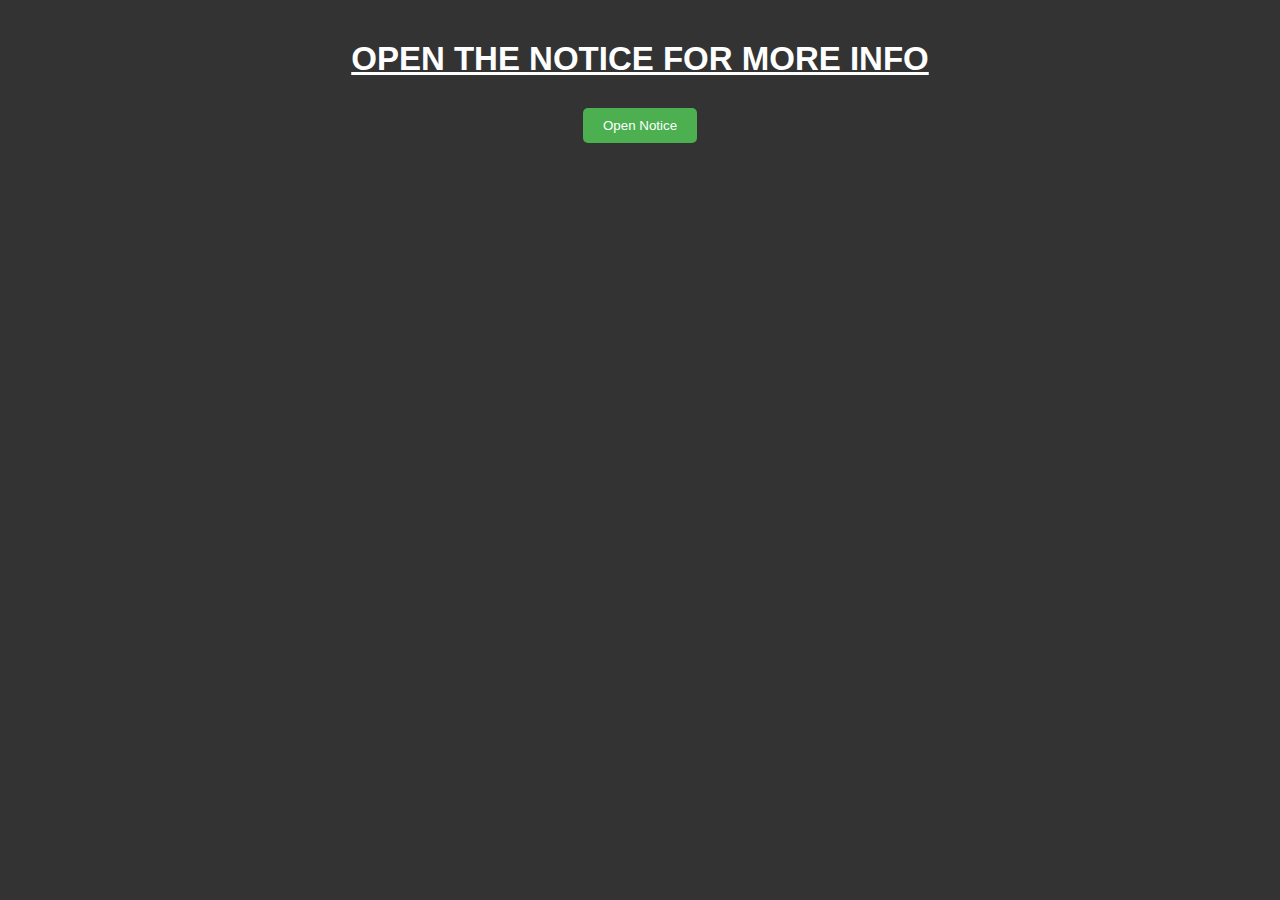
<file: coming soon/index.html>
<!DOCTYPE html>
<html lang="en">
<head>
  <meta charset="UTF-8">
  <meta name="viewport" content="width=device-width, initial-scale=1.0">
  <link rel="stylesheet" href="../style.css">
  <link rel="icon" href="../images/logo-png.png">
  <title>Coming Soon</title>
  <script src="../script.js"></script>
</head>
<body>

  <H1>OPEN THE NOTICE FOR MORE INFO</H1>

  <section class="section" id="dialog">
    <div class="dialog">
      <dialog>
        <h2>⚠️Important Notice⚠️</h2>
        <p>This page is currently undergoing maintenance. Please check back soon.</p>
        <button onclick="closeMe()">Close</button>
      </dialog>
      <button onclick="openMe()">Open Notice</button>
    </div>
  </section>
</div>


</body>
</html>
</file>
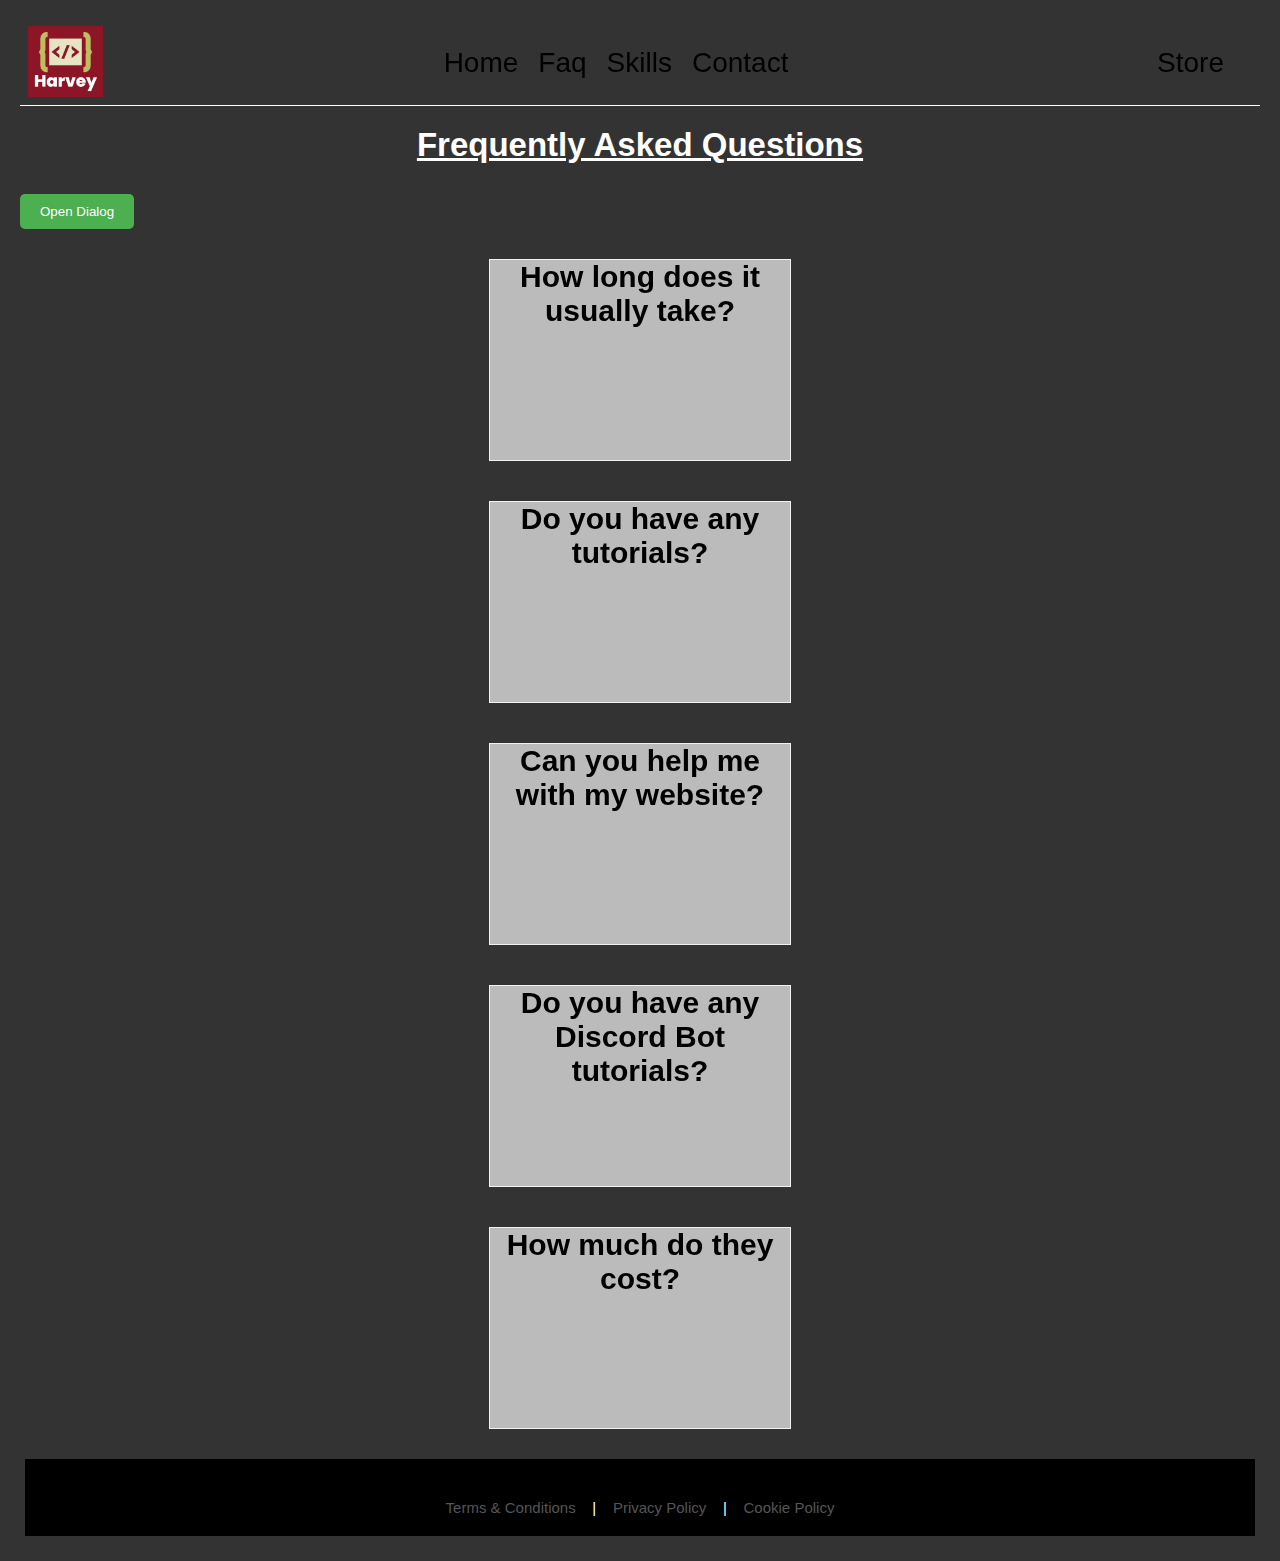
<file: faq/index.html>
<!DOCTYPE html>
<html lang="en">
<head>
  <meta charset="UTF-8">
  <meta name="viewport" content="width=device-width, initial-scale=1.0">
  <link rel="stylesheet" href="../style.css">
  <link rel="icon" href="../images/logo-png.png">
  <link href='https://unpkg.com/boxicons@2.1.4/css/boxicons.min.css' rel='stylesheet'>
  <link rel="icon" href="../images/logo-png.png">
  <title>FAQ</title>
  <script src="../script.js"></script>
</head>
<body>

  <nav class="navbar" id="navbar">
    <div class="logo" id="logo">
      <p><img src="../images/logo-png.png" alt="harvey"></p>
    </div>

    <!-- <div class="dropdown">
      <button onclick="myFunction()" class="dropbtn">Menu</button>
      <div id="myDropdown" class="dropdown-content">
        <a href="../home/">Home</a>
        <a href="../faq/">FAQ</a>
        <a href="../store/">Store</a>
      </div>
    </div> -->

    <ul class="menu">
      <li><a href="../home/">Home</a></li>
      <li><a href="../faq/">Faq</a></li>
      <li><a href="#skills">Skills</a></li>
      <li><a href="#contact">Contact</a></li>
  </ul>
    <div class="bx bx-menu" id="menu-icon"></div>

    <div class="store-icon">
      <a href="../store/">Store</a>
    </div>
  </nav>
  <section class="section" id="faq-title">
    <div class="faq-title">
      <h1>Frequently Asked Questions</h1>
      <dialog>
        <p>hover over them to see the other side. <em>If you're on Mobile hold it down.</em></p>
        <button onclick="closeDialog()">Close</button>
      </dialog>
      <button onclick="openDialog()">Open Dialog</button>
    </div>
  </section>

  <section class="section" id="faq">
    <div class="faq">
      <div class="flip-box">
        <div class="flip-box-inner">
          <div class="flip-box-front">
            <h2>How long does it usually take?</h2>
          </div>
          <div class="flip-box-back">
            <h2>Couple of weeks. Depending on what you would like.</h2>
          </div>
        </div>
      </div>
    </div>
  </section>

  <section class="section" id="faq">
    <div class="faq">
      <div class="flip-box">
        <div class="flip-box-inner">
          <div class="flip-box-front">
            <h2>Do you have any tutorials?</h2>
          </div>
          <div class="flip-box-back">
            <h2>Yes, I can provide you with some tutorials.</h2>
          </div>
        </div>
      </div>
    </div>
  </section>

  <section class="section" id="faq">
    <div class="faq">
      <div class="flip-box">
        <div class="flip-box-inner">
          <div class="flip-box-front">
            <h2>Can you help me with my website?</h2>
          </div>
          <div class="flip-box-back">
            <h2>I can help you with your website design and development.</h2>
          </div>
        </div>
      </div>
    </div>
  </section>

  <section class="section" id="faq">
    <div class="faq">
      <div class="flip-box">
        <div class="flip-box-inner">
          <div class="flip-box-front">
            <h2>Do you have any Discord Bot tutorials?</h2>
          </div>
          <div class="flip-box-back">
            <h2>Yes, I can provide you with some Discord Bot tutorials.</h2>
          </div>
        </div>
      </div>
    </div>
  </section>

  <section class="section" id="faq">
    <div class="faq">
      <div class="flip-box">
        <div class="flip-box-inner">
          <div class="flip-box-front">
            <h2>How much do they cost?</h2>
          </div>
          <div class="flip-box-back">
            <h2>Websites cost £10, Portfolios cost £10 and Discord Bots cost £7.50</h2>
          </div>
        </div>
      </div>
    </div>
  </section>

  <footer class="footer">
    <div class="terms">
      <a href="../coming soon/">Terms & Conditions</a> |
      <a href="../coming soon/">Privacy Policy</a> |
      <a href="../coming soon/">Cookie Policy</a>
    </div>
  
</body>
</html>
</file>
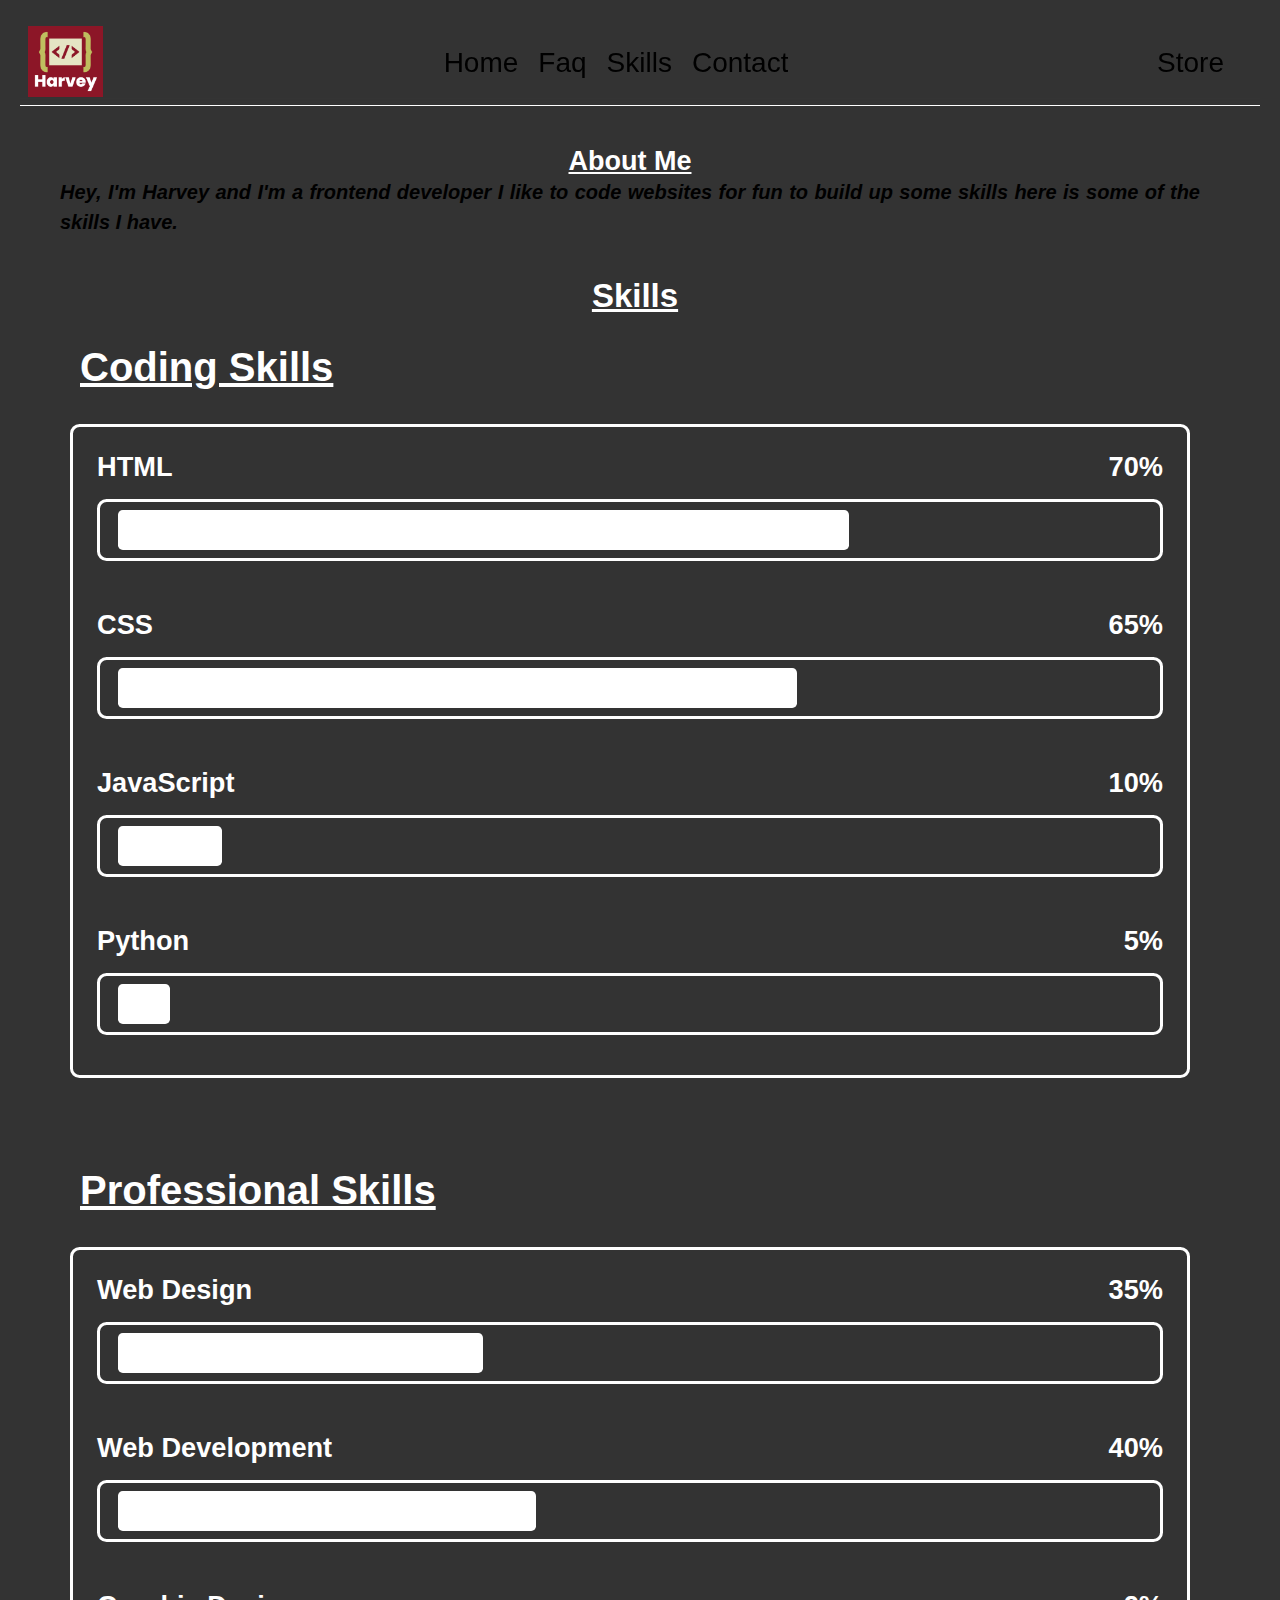
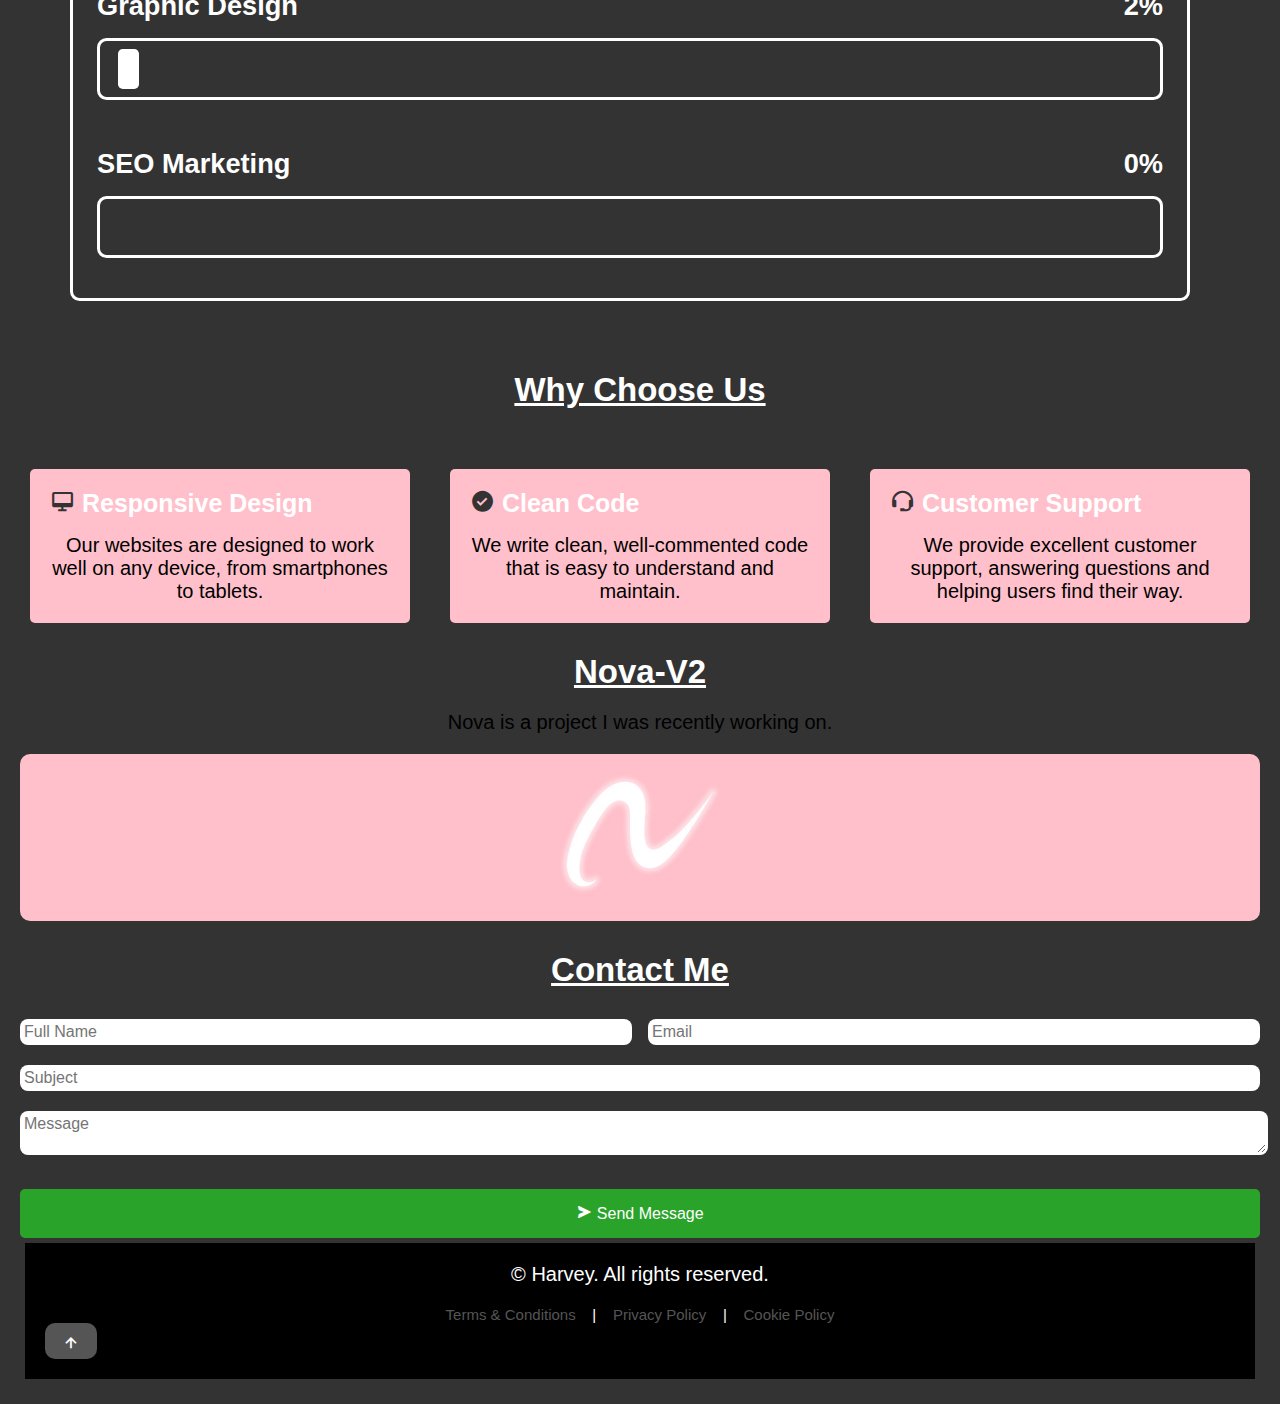
<file: home/index.html>
<!DOCTYPE html>
<html lang="en">
<head>
  <meta charset="UTF-8">
  <meta name="viewport" content="width=device-width, initial-scale=1.0">
  <link rel="stylesheet" href="../style.css">
  <link href='https://unpkg.com/boxicons@2.1.4/css/boxicons.min.css' rel='stylesheet'>
  <link rel="icon" href="../images/logo-png.png">
  <title>Harvey</title>
  <meta name="description" content="This is my business website where I sell Portfolios, Websites and Discord Bots. These will be professionally made." />
  <script src="../script.js"></script>
  <!-- <script id="Cookiebot" src="https://consent.cookiebot.com/uc.js" data-cbid="73a806f3-2964-495f-b363-70579f7af88b" data-blockingmode="auto" type="text/javascript"></script>
  <script id="CookieDeclaration" src="https://consent.cookiebot.com/73a806f3-2964-495f-b363-70579f7af88b/cd.js" type="text/javascript" async></script> -->
</head>
<body>
  
  <nav class="navbar" id="navbar">
    <div class="logo" id="logo">
      <p><img src="../images/logo-png.png" alt="harvey"></p>
    </div>

    <!-- <div class="dropdown">
      <button onclick="myFunction()" class="dropbtn">Menu</button>
      <div id="myDropdown" class="dropdown-content">
        <a href="../home/">Home</a>
        <a href="../faq/">FAQ</a>
        <a href="../store/">Store</a>
      </div>
    </div> -->

    <ul class="menu">
      <li><a href="../home/">Home</a></li>
      <li><a href="../faq/">Faq</a></li>
      <li><a href="#skills">Skills</a></li>
      <li><a href="#contact">Contact</a></li>
  </ul>
    <div class="bx bx-menu" id="menu-icon"></div>

    <div class="store-icon">
      <a href="../store/">Store</a>
    </div>
  </nav>

  <section class="section" id="about">
    <div class="about">
      <h2>About Me</h2>
      <p>Hey, I'm Harvey and I'm a frontend developer I like to code websites for fun to build up some skills here is some of the skills I have.</p>
      <section class="skills" id="skills">
        <h1 class="heading"><span>Skills</span></h1>
      
        <div class="skills-row">
          <div class="skills-column">
            <h1 class="title">Coding Skills</h1>
      
            <div class="skills-box">
              <div class="skills-content">
                <div class="progress">
                  <h3><a href="https://developer.mozilla.org/en-US/docs/Web/HTML" target="_blank"><abbr title="Hypertext Markup Language">HTML</abbr></a> <span>70%</span></h3>
                  <div class="bar"><span></span></div>
                </div>
      
                <div class="progress">
                  <h3><a href="https://developer.mozilla.org/en-US/docs/Web/CSS" target="_blank"><abbr title="Cascading Style Sheet">CSS</abbr></a> <span>65%</span></h3>
                  <div class="bar"><span></span></div>
                </div>
      
                <div class="progress">
                  <h3><a href="https://developer.mozilla.org/en-US/docs/Web/JavaScript" target="_blank"><abbr title="JavaScript">JavaScript</abbr></a> <span>10%</span></h3>
                  <div class="bar"><span></span></div>
                </div>
      
                <div class="progress">
                  <h3><a href="https://www.python.org/doc/" target="_blank"><abbr title="Python">Python</abbr></a> <span>5%</span></h3>
                  <div class="bar"><span></span></div>
                </div>
              </div>
            </div>
          </div>
      
          <div class="skills-column">
            <h1 class="title">Professional Skills</h1>
      
            <div class="skills-box">
              <div class="skills-content">
                <div class="progress">
                  <h3><abbr title="The pages you see.">Web Design</abbr> <span>35%</span></h3>
                  <div class="bar"><span></span></div>
                </div>
      
                <div class="progress">
                  <h3><abbr title="Front and Back development.">Web Development</abbr> <span>40%</span></h3>
                  <div class="bar"><span></span></div>
                </div>
      
                <div class="progress">
                  <h3><abbr title="Create the graphics you see for games.">Graphic Design</abbr> <span>2%</span></h3>
                  <div class="bar"><span></span></div>
                </div>
      
                <div class="progress">
                  <h3>SEO Marketing <span>0%</span></h3>
                  <div class="bar"><span></span></div>
                </div>
              </div>
            </div>
          </div>
      
        </div>
      </section>
    </div>
  </section>

  <section class="section" id="use">
    <div class="use">
        <h1>Why Choose Us</h1>
          <div class="cards">
            <div class="card">
                <h3><i class='bx bx-desktop'></i> <abbr title="Works on every device.">Responsive Design</abbr></h3>
                <p>Our websites are designed to work well on any device, from smartphones to tablets.</p>
            </div>
            <div class="card">
                <h3><i class='bx bxs-check-circle'></i> <abbr title="No un-necessary code.">Clean Code</abbr></h3>
                <p>We write clean, well-commented code that is easy to understand and maintain.</p>
            </div>
            <div class="card">
                <h3><i class='bx bx-support'></i> <abbr title="Contact me for help.">Customer Support</abbr></h3>
                <p>We provide excellent customer support, answering questions and helping users find their way.</p>
            </div>
          </div>
    </div>
</section>

  <section class="section" id="projects">
    <div class="projects">
      <h1>Nova-V2</h1>
      <p>Nova is a project I was recently working on.</p>
      <div class="project">
        <a href="https://nova-v2.pages.dev/">
          <img src="../images/logo-alpha.D-2NZv3x_Z1My4jB.webp" alt="Nova-V2">
        </a>
      </div>
     
    </div>
  </section>

  <section class="section" id="contact">
    <div class="contact-content" id="contact">
      <h1>Contact Me</h1>
      <div class="contact-form">

        <form action="https://formspree.io/f/xeqyyjyz" method="POST">
  
          <div class="input-group">
            <input name="Name" type="text" placeholder="Full Name" required>
            <input name="Email" id="email" type="Email" placeholder="Email" required>
          </div>
          
          <div class="input-group">
            <input name="Subject" type="text" placeholder="Subject" required>
          </div>
  
          <textarea name="Message" placeholder="Message" required></textarea>
  
          <button type="submit"><i class="bx bxs-send"></i> Send Message</button>
        </form>
    </div>
  </section>

  <footer class="footer">
    <p>&copy; Harvey. All rights reserved.</p>
    <div class="terms">
      <a href="../coming soon/">Terms & Conditions</a> |
      <a href="../coming soon/">Privacy Policy</a> |
      <a href="../coming soon/">Cookie Policy</a>
    </div>

    <div class="scroll-top">
      <a href=""><i class='bx bx-up-arrow-alt'></i></a>
    </div>

  </footer>

</body>
</html>
</file>
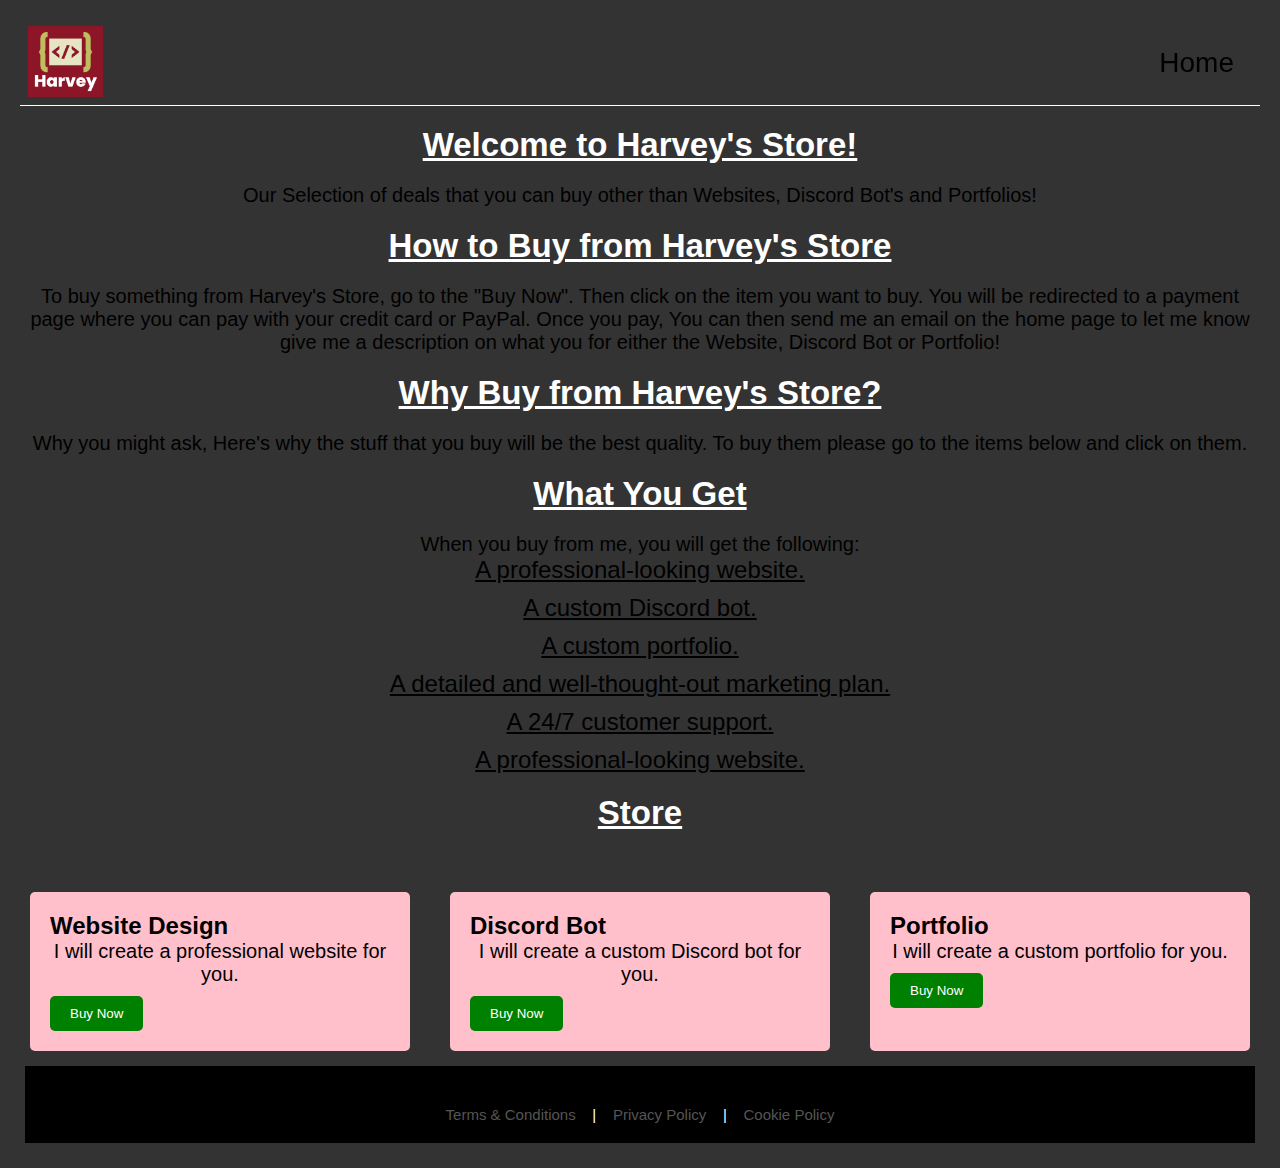
<file: store/index.html>
<!DOCTYPE html>
<html lang="en">
<head>
  <meta charset="UTF-8">
  <meta name="viewport" content="width=device-width, initial-scale=1.0">
  <link href='https://unpkg.com/boxicons@2.1.4/css/boxicons.min.css' rel='stylesheet'>
  <link rel="stylesheet" href="../style.css">
  <link rel="icon" href="../images/logo-png.png">
  <title>Store</title>
  <script src="../script.js"></script>
</head>
<body>

  <nav class="navbar" id="navbar">
    <div class="logo" id="logo">
      <p><img src="../images/logo-png.png" alt="harvey"></p>
    </div>
    <ul class="menu">
      <li><a href="../home/">Home</a></li>
    </ul>
    <div class="bx bx-menu" id="menu-icon"></div>
  </nav>

  <!-- <dialog><p>This is where you can get custom made websites, discord bots and portfolios to your liking.</p>
    <button onclick="closeMe()">Close Dialog.</button>
  </dialog>
  <button onclick="openMe()">Open Dialog.</button> -->
  
  <section class="section" id="store-home">
    <div class="store-home">
      <h1>Welcome to Harvey's Store!</h1>
      <p>Our Selection of deals that you can buy other than Websites, Discord Bot's and Portfolios!</p>
    </div>
  </section>

  <section class="section" id="how-to-buy">
    <div class="how-to-buy">
      <h1>How to Buy from Harvey's Store</h1>
      <p>To buy something from Harvey's Store, go to the "Buy Now". Then click on the item you want to buy. You will be redirected to a payment page where you can pay with your credit card or PayPal. Once you pay, You can then send me an email on the home page to let me know give me a description on what you for either the Website, Discord Bot or Portfolio!</p>

  <section class="section" id="why-buy">
    <div class="why-buy">
      <h1>Why Buy from Harvey's Store?</h1>
      <p>Why you might ask, Here's why the stuff that you buy will be the best quality. To buy them please go to the items below and click on them.</p>
    </div>
  </section>

  <section class="section" id="what">
    <div class="what">
      <h1>What You Get</h1>
      <p>When you buy from me, you will get the following:</p>
      <ul>
        <li>A professional-looking website.</li>
        <li>A custom Discord bot.</li>
        <li>A custom portfolio.</li>
        <li>A detailed and well-thought-out marketing plan.</li>
        <li>A 24/7 customer support.</li>
        <li>A professional-looking website.</li>
      </ul>
    </div>
  </section>

  <section class="section" id="store">
    <div class="store">
      <h1>Store</h1>
      <div class="cards">
        <div class="card">
          <h2>Website Design</h2>
          <p>I will create a professional website for you.</p>
          <button class="btn"><a href="https://buy.stripe.com/7sI2ameh0ekL62seUU" target="_blank">Buy Now</a></button>
        </div>
        <div class="card">
          <h2>Discord Bot</h2>
          <p>I will create a custom Discord bot for you.</p>
          <button class="btn"><a href="https://buy.stripe.com/3cs8yK2yi7WneyYbIK" target="_blank">Buy Now</a></button>
        </div>
        <div class="card">
          <h2>Portfolio</h2>
          <p>I will create a custom portfolio for you.</p>
          <button class="btn"><a href="https://buy.stripe.com/28obKW7SC90r62sfYZ" target="_blank">Buy Now</a></button>
        </div>
      </div>
    </div>
  </section>

  <footer class="footer">
    <div class="terms">
      <a href="../coming soon/">Terms & Conditions</a> |
      <a href="../coming soon/">Privacy Policy</a> |
      <a href="../coming soon/">Cookie Policy</a>
    </div>
    
</body>
</html>
</file>
<file: style.css>
* {
  margin: 0;
  padding: 0;
}

:root {
  --bg-color: #333;
  --main-color: white;
  --nav-color: black;
  --text-color: white;
}

/* .darkmode {
  --bg-color: #333;
  --main-color: #fff;
  --text-color: white;
} */

body {
  margin: 10px;
  font-family: Arial, sans-serif;
  padding: 10px;
  background-color: var(--bg-color);
  user-select: none;
}

html {
  scroll-behavior: smooth;
}

.navbar {
  font-size: 2rem;
  top: 0;
  background-color: transparent;
  --webkit-backdrop-filter: blur(3px);
  backdrop-filter: blur(3px);
  color: var(--main-color);
  padding: 6px;
  display: flex;
  justify-content: space-between;
  align-items: center;
  border-bottom: 1px solid var(--main-color);
  z-index: 9999;
  
  ul {
    display: flex;
    margin: 0;
    list-style-type: none;
    padding: 0;
    flex-direction: row;
  }

  a {
    color: var(--nav-color);
    text-decoration: none;
    margin-right: 20px;
    transition: color 0.3s ease;
    filter: brightness(0.8);
    font-size: 1.75rem;
  }
}

.logo img {
  width: 75px;
  transition: .5s ease;
  cursor: pointer;
  margin-right: -18px;
  margin-left: 2px;
  margin-bottom: -3px;

  &:hover {
    transform: scale(1.1);
    filter: brightness(1.1);
    filter: drop-shadow(0px 0px 5px rgba(0, 0, 0, 0.5));
    filter: blur(2px);

    &:before {
      content: "";
      position: absolute;
      top: 0;
      left: 0;
      width: 100%;
      height: 2px;
      transform: scaleX(0);
      transition: transform 0.5s ease;
    }
    &:after {
      content: "";
      position: absolute;
      top: 100%;
      left: 0;
      width: 100%;
      height: 2px;
      transform: scaleX(0);
      transition: transform 0.5s ease;
    }
    &:before, &:after {
      transform: scaleX(1.3);
    }
    &:hover::before, &:hover::after {
      transform: scaleX(1.4);
    }
  }
}

li a {
  font-size: 1rem;
  display: flex;
  align-items: center;
  color: var(--main-color);
  text-decoration: none;
  transition: 0.5s ease;
  cursor: pointer;
  position: relative;
  overflow: hidden;
  &:hover {
    color: var(--bg-color);
    background-color: var(--main-color);
    --webkit-backdrop-filter: blur(10px);
    backdrop-filter: blur(10px);
  }

  &:before {
    content: "";
    position: absolute;
    top: 0;
    left: 0;
    width: 100%;
    height: 2px;
    background-color: var(--main-color);
    transform: scaleX(0);
    transition: transform 0.5s ease;
  }

  &:after {
    content: "";
    position: absolute;
    top: 100%;
    left: 0;
    width: 100%;
    height: 2px;
    background-color: var(--main-color);
    transform: scaleX(0);
    transition: transform 0.5s ease;
  }

  &:hover:after {
    transform: scaleX(1);
  }

  &:focus {
    outline: none;
  }
}

.logo {
  margin-right: 20px;
  font-size: 19px;
  font-weight: bold;

  a {
    color: inherit;
    text-decoration: none;
  }

  &:hover {
    color: var(--bg-color);
    background-color: var(--main-color);
    --webkit-backdrop-filter: blur(10px);
    backdrop-filter: blur(10px);
  }
}

.about {
  padding: 40px;
  margin-right: 20px;
  font-size: 18px;
  font-weight: bold;

  p {
    margin-bottom: 10px;
    line-height: 1.5;
    text-align: justify;
    display: flex;
    justify-content: center;
    font-style: italic;
    align-items: center;
  }

  h2 {
    color: var(--main-color);
    text-align: center;
    text-decoration: underline;
  }

  a {
    width: 10rem;
    color: white;
    text-decoration: none;
    transition: 0.5s ease;
    cursor: pointer;
    display: flex;
    align-items: center;
    justify-content: center;
  }

  a:hover {
    color: var(--bg-color);
    background-color: var(--main-color);
    --webkit-backdrop-filter: blur(10px);
    backdrop-filter: blur(10px);
  }
}

.skills {
  min-height: auto;
  padding-bottom: 7rem;
  z-index: 1;
  transition: 0.5s ease;
  padding: 10px;
}

h1 {
  text-decoration: underline;
  font-size: 40px;
  font-weight: bold;
  text-align: center;
  margin-bottom: 10px;
  color: var(--main-color);
  z-index: 1;
  transition: 0.5s ease;
  display: flex;
  align-items: center;
  justify-content: center;
}

h3 {
  font-size: 25px;
  font-weight: bold;
  margin-bottom: 10px;
  z-index: 1;
  transition: 0.5s ease;
  color: var(--main-color);
}

span {
  color: var(--main-color);
  font-weight: bold;
  margin-left: 10px;
  transition: .5s ease;
  gap: 1ch;
}

.skills .skills-row {
  display: flex;
  flex-wrap: wrap;
  gap: 5rem;
  transition: 0.5s ease;
}

.skills-row .skills-column {
  flex: 1 1 40rem;
  transition: 0.5s ease;
}

.skills-column .title {
  position: relative;
  display: inline-block;
  font-size: 2.5rem;
  margin: 0 0 1.5rem;
  text-decoration: underline;
  transition: 0.5s ease;
}

.skills-column .skills-box {
  position: relative;
  width: 100%;
  transition: .5s ease;
}

.skills-box .skills-content {
  position: relative;
  border: .2rem solid var(--main-color);
  border-radius: .6rem;
  padding: .5rem 1.5rem;
  z-index: 1;
  overflow: hidden;
  transition: 0.5s ease;
}

.skills-box .skills-content:hover::before {
  width: 100%;
  transition: .5s ease;
}

.skills-content .progress {
  padding: 1rem 0;
  transition: .5s ease;
}

.skills-content .progress:hover {
  box-shadow: 0 0 20px var(--main-color);
  transition: 0.5s ease;
  object-fit: cover;
  object-position: center;
}

.skills-content .progress h3 {
  font-size: 1.7rem;
  display: flex;
  justify-content: space-between;
  transition: 0.5s ease;
}

.skills-content .progress a {
  text-decoration: none;
  color: var(--main-color);
  font-size: 1.7rem;
  display: flex;
  justify-content: space-between;
  transition: 0.5s ease;
}

.skills-content .progress a:hover {
  color: var(--bg-color);
  transition: 0.5s ease;
  text-decoration: underline;
  cursor: pointer;
  font-size: 1.7rem;
  display: flex;
  justify-content: space-between;
}

.skills-content .progress h3 span {
  color: var(--main-color);
  transition: 0.5s ease;
}

.skills-content .progress .bar {
  height: 2.5rem;
  border-radius: .6rem;
  border: .2rem solid var(--main-color);
  padding: .5rem;
  margin: 1rem 0;
  transition: 0.5s ease;
}

.skills-content .progress .bar span {
  display: block;
  height: 100%;
  border-radius: .3rem;
  background: var(--main-color);
  transition: 0.5s ease;
}

.skills-column:nth-child(1) .skills-content .progress:nth-child(1) .bar span {
  width: 70%;
}

.skills-column:nth-child(1) .skills-content .progress:nth-child(2) .bar span {
  width: 65%;
}

.skills-column:nth-child(1) .skills-content .progress:nth-child(3) .bar span {
  width: 10%;
}

.skills-column:nth-child(1) .skills-content .progress:nth-child(4) .bar span {
  width: 5%;
}

.skills-column:nth-child(2) .skills-content .progress:nth-child(1) .bar span {
  width: 35%;
}

.skills-column:nth-child(2) .skills-content .progress:nth-child(2) .bar span {
  width: 40%;
}

.skills-column:nth-child(2) .skills-content .progress:nth-child(3) .bar span {
  width: 2%;
}

.skills-column:nth-child(2) .skills-content .progress:nth-child(4) .bar span {
  width: 0%;
}

.more {
  padding: 20px;
  margin-right: 20px;
  font-size: 18px;
  font-weight: bold;

  a {
    color: white;
    text-decoration: none;
    transition: 0.5s ease;
  }

  a:hover {
    color: var(--bg-color);
    background-color: var(--main-color);
    --webkit-backdrop-filter: blur(10px);
    backdrop-filter: blur(10px);
  }
}

.services {
  display: grid;
  grid-template-columns: repeat(auto-fit, minmax(200px, 1fr));
  gap: 20px;
  margin-top: 40px;

  a {
    color: white;
    text-decoration: none;
    transition: 0.5s ease;
  }
}

.cards {
  display: grid;
  grid-template-columns: repeat(auto-fit, minmax(200px, 1fr));
  gap: 20px;
  margin-top: 40px;

  h1 {
    color: black;
    font-weight: 700;
  }
}

.card {
  background-color: pink;
  padding: 20px;
  border-radius: 5px;
  transition: .5s ease-in-out;
  margin: 10px;

  i {
    font-size: 25px;
    color: #333;
    margin-bottom: 10px;
  }
}

.use {
  content: "";
}

.use:hover {
  animation: animate 5s linear infinite;
}

@keyframes animate {
  100% {
    filter: hue-rotate(360deg);
  }
}


.card:hover {
  transition: .5s ease-in-out;
  user-select: none;
}


.crd {
  background-color: pink;
  padding: 20px;
  border-radius: 5px;
  transition: .5s ease-in-out;
  margin: 10px;

  h1 {
    color: black;
    font-weight: 700;
  }

  &:hover {
    transition: .5s ease-in-out;
    user-select: none;
  }
  .btn {
    background-color: #4CAF50;
    color: white;
    padding: 10px 22px;
    text-align: center;
    text-decoration: none;
    display: inline-block;
    font-size: 16px;
    margin: 4px 2px;
    cursor: pointer;
    transition: 0.3s ease;
    &:hover {
      background-color: #45a049;
      transition: 0.5s ease;
      box-shadow: 0 0 10px var(--bg-color);
    }
  }

  a {
    color: white;
    text-decoration: none;
    transition: 0.5s ease;
  }
}

.contact-form {
  width: 100%;
}

.contact-form form {
  margin-top: 20px;
}

.input-group {
  width: 100%;
  display: flex;
  gap: 1em;
}

.contact-form [name] {
  width: 100%;
  flex: 0 1 100%;
  padding: 2px;
  margin-bottom: 20px;
  border: 2px solid transparent;
  border-radius: .5em;
  font-size: 16px;
  color: #666;
  outline: none;
  transition: .4s ease;
  font-family: sans-serif;
}

.contact-form [name]:focus:valid {
  border: 2px solid hsl(100, 80%, 60%);
}
.contact-form [name]:focus:invalid {
  border: 2px solid hsl(0, 80%, 60%);
}


.contact-form button {
  background-color: hsl(120, 60%, 40%);
  color: white;
  padding: 15px;
  border: none;
  width: 100%;
  font-size: 16px;
  cursor: pointer;
  transition: all .4s ease-in-out;
}

.contact-form button:hover {
  background-color: hsl(100, 80%, 43%);
}

.footer {
  text-align: center;
  background-color: var(--nav-color);
  padding: 20px;
  margin: 5px;
  bottom: 0;
  left: -5px;
  right: -1px;
  color: white;
  font-size: 15px;
}

.terms {
  margin-top: 20px;
  text-align: center;
  display: flex;
  justify-content: center;
  align-items: center;
  gap: 2ch;

  a {
    color: #555;
    text-decoration: none;
    transition: 0.5s ease;
  }

  a:hover {
    background-color: white;
    --webkit-backdrop-filter: blur(10px);
    backdrop-filter: blur(10px);
  }
}

.user-icon {
  cursor: pointer;
  transition: 0.5s ease;

  &:hover {
    transform: scale(1.2);
    transition: 0.5s ease;
  }

  i {
    font-size: 20px;
    color: white;
  }

  &:hover i {
    color: blue;
  }
}

#menu-icon {
  position: relative;
  font-size: 3.6rem;
  color: var(--nav-color);
  cursor: pointer;
  display: none;
}

#menu-icon:hover .user-icon {
  display: block;
  transition: 0.5s ease;
  transform: scale(1.2);

  i {
    color: var(--nav-color);
  }

  &:hover i {
    color: white;
  }
}

.topRow
{
    display: flex;
    justify-content: flex-end;
    align-items: center;
    transition: .5s ease;

    &:hover {
      transform: scale(1);
      transition: 0.5s ease;
    }
}
.topRow button
{
    background: transparent;
    border: none;
}

.container-login, .container-signup, .forgetPW
{
    display: none;
    
}

.closeButton, .closeButtonSignup, .closeButtonForgetPW
{
   position: relative;
    left: 95%;
}

.container-login, .forgetPW
{
position: fixed;
left: 30%;
top: 20%;
padding: 10px;
width: 500px;
background-color: white;
border: 2px solid green;
border-radius: 10px;
}

.container-signup
{
position: fixed;
left: 30%;
top: 10%;
padding: 10px;

background-color: white;
border: 2px solid green;
border-radius: 10px;
 max-height: 80vh; 
 overflow-y: auto;
 overflow-y: auto;
 overflow-x: hidden;
 width: 500px;
    
}

.container-login form, .container-signup form, .forgetPW form
{
    display: grid;
   gap: 5px;
   padding: 10px;
}

.container-login label, .container-signup label, .forgetPW label
{
    color: green;
    font-size: 17px;
}

.container-login input, .container-signup input, .forgetPW input
{
    height: 30px;
    background-color: transparent;
    opacity: 0.9;
    border: 1px solid green;
    border-radius: 5px;
    margin-bottom: 20px;
}


.loginbuttons
{
    display: flex;
    margin: auto;
    gap: 20px;
}

.button-login, .button-login-signup, #button-signup, .forgetPWBtn
{
    background-color: green;
    width: 100px;
    height: 40px;
    border: 2px solid green;
    border-radius: 5px;
    color: white;
    
}
#button-signup, .forgetPWBtn
{
    margin: auto;
    margin-top: 20px;
}

@media (max-width: 768px) {
    .container-login, .container-signup, .forgetPW {
        left: 10%; 
        width: 80%; 
        max-width: none; 
    }
}

input[type="text"]:hover {
  box-shadow: 0 0 10px green;
  transition: 0.5s ease;
  cursor: text;
  color: black;
}

button[type="submit"]:hover {
  box-shadow: 0 0 10px green;
  transition: 0.5s ease;
  cursor: pointer;
}

::-webkit-scrollbar {
  width: 12px;
  background-color: #666;
  border-radius: 0 0 10px 10px;
  height: 12px;
  overflow-y: auto;
  margin-bottom: 10px;
  margin-top: 10px;
  margin-left: 10px;
}

::-webkit-scrollbar-thumb {
  background-color: white;
  border-radius: 5px;
  transition:  .5s ease;
  background-image: url(./images/logo-png.png);
  background-size: cover;
}

::-webkit-scrollbar-track {
  background-color: #666;
  border-radius: 0 0 10px 10px;
  height: 12px;
  transition: .5s ease;
  margin-bottom: 10px;
}


.download {
  display: flex;
  justify-content: center;
  align-items: center;
  flex-direction: column;

  img {
    width: 165px;
  }

  img:hover {
    transform: scale(1.1);
    transition: .5s ease-in-out;
    cursor: pointer;
  }
}

.bgimg {
  background-image: url(image.jpg) no-repeat;
  height: 100%;
  background-position: center;
  background-size: cover;
  color: white;
  font-family: "Courier New", Courier, monospace;
  font-size: 25px;
}

.topleft {
  position: absolute;
  top: 0;
  left: 16px;

  img {
    width: 100px;
    height: 100px;
    border-radius: 50%;
    transition: .5s ease;
  }
}

.bottomleft {
  position: absolute;
  bottom: 0;
  left: 16px;
}

.middle {
  position: absolute;
  top: 50%;
  left: 50%;
  transform: translate(-50%, -50%);
  text-align: center;
}

hr {
  margin: auto;
  width: 40%;
}

.store-icon {
  margin: 10px;
  display: flex;
  justify-content: space-around;
  align-items: center;
  flex-wrap: wrap;
  font-size: 20px;
  transition: .5s ease;

  &:hover {
    transform: scale(1.3);
    transition: .5s ease;
    cursor: pointer;
    color: blue;
  }
}

.btn {
  background-color: green;
  color: white;
  padding: 10px 20px;
  border: none;
  border-radius: 5px;
  cursor: pointer;
  transition: .5s ease;

  a {
    color: white;
    text-decoration: none;
  }

  &:hover {
    box-shadow: 0 0 10px var(--bg-color);
    transition: .5s ease;
  }
}

h1 {
  font-size: 33px;
  margin: 10px;
  padding: 10px;
  text-align: center;
  color: white;
  border-radius: 5px;
  position: relative;
}


.faq {
  display: flex;
  flex-direction: column;
  margin: 20px;
  padding: 10px;
  border-radius: 10px;
  justify-content: center;
  align-items: center;
  font-size: 20px;
}


.flip-box {
  gap: 20px;
  background-color: transparent;
  width: 300px;
  height: 200px;
  border: 1px solid #f1f1f1;
  perspective: 1000px;
}

.flip-box-inner {
  position: relative;
  width: 100%;
  height: 100%;
  text-align: center;
  transition: transform 0.8s;
  transform-style: preserve-3d;
}

.flip-box:hover .flip-box-inner {
  transform: rotateY(180deg);
}

.flip-box-front, .flip-box-back {
  position: absolute;
  width: 100%;
  height: 100%;
  -webkit-backface-visibility: hidden;
  backface-visibility: hidden;
}

.flip-box-front {
  background-color: #bbb;
  color: black;
}

.flip-box-back {
  background-color: dodgerblue;
  color: white;
  transform: rotateY(180deg);
}

.faq-paragraph {
  margin: 10px;
  padding: 10px;
  font-size: 18px;
  transition: .5s ease;
  align-items: center;
  display: flex;
  justify-content: center;
}

/* .countdown{
  width: 80vw;
  display: flex;
  justify-content: space-around;
  gap: 10px;
  position: absolute;
  transform: translate(-50%,-50%);
  top: 50%;
  left: 50%;
}
.box{
  width: 28vmin;
  height: 28vmin;
  display: flex;
  flex-direction: column;
  align-items: center;
  justify-content: space-evenly;
  position: relative;
  box-shadow: 15px 15px 30px rgba(0,0,0,0.5);
  font-size: 16px;
}
.box:after{
  content: "";
  position: absolute;
  background-color: rgba(255,255,255,0.12);
  height: 100%;
  width: 50%;
  left: 0;
}
span.num{
  background-color: #202020;
  height: 100%;
  width: 100%;
  display: grid;
  place-items: center;
  font-weight: 600;
  font-size: 5em;
}
span.text{
  font-size: 1.2em;
  background-color: #2887e3;
  display: block;
  width: 100%;
  text-align: center;
  padding: 0.5em 0;
  font-weight: 400;
} */

@media screen and (max-width: 1024px){
  .navbar {
    background-color: white;
    color: #999;
    font-size: 12px;
    border-radius: 10px;
    font-weight: 700;
  }

  .navbar a {
    font-size: 12px;
  }
}

@media screen and (max-width: 768px){
  .navbar {
    background-color: white;
    color: #999;
    font-size: 12px;
    border-radius: 10px;
    font-weight: 700;
  }

  .navbar a {
    font-size: 12px;
  }
}

@media screen and (max-width: 480px){
  .navbar {
    background-color: white;
    color: #999;
    font-size: 12px;
    border-radius: 10px;
    font-weight: 700;
  }

  .navbar a {
    font-size: 12px;
  }
}

/* .active {
  background-color: #2887e3;
  color: white;
} */

dialog {
  position: fixed;
  top: 50%;
  left: 50%;
  transform: translate(-50%, -50%);
  width: 300px;
  height: 200px;
  background-color: #f9f9f9;
  padding: 20px;
  border-radius: 10px;
  box-shadow: 0 0 10px rgba(0, 0, 0, 0.2);
  user-select: none;

  p {
    margin-bottom: 10px;
    text-align: center;
    font-size: 30px;
    user-select: none;
  }

  em {
    font-size: 25px;
    color: red;
    margin-top: 10px;
    user-select: none;
  }
}

button {
  margin-top: 10px;
  padding: 10px 20px;
  background-color: #4CAF50;
  color: white;
  border: none;
  border-radius: 5px;
  cursor: pointer;
  transition: .5s ease;
  &:hover {
    background-color: #45a049;
    transition: .5s ease;
    box-shadow: 0 0 15px rgba(228, 33, 33, 0.5);
    color: white;
  }
}

abbr {
  border-bottom: 1px;
  text-decoration: none;
}

p {
  text-align: center;
  font-size: 20px;
}

.dialog {
  display: flex;
  justify-content: center;
  align-items: center;

  h2 {
    font-size: 25px;
    text-align: center;
    text-decoration: underline;
    color: red;
    margin-bottom: 20px;
  }

  p {
    font-size: 20px;
    margin-bottom: 15px;
    text-align: center;
    padding: 10px;
  }
}

h1 {
  color: var(--text-color);
}

/* #theme-switch {
  height: 50px;
  width: 50px;
  padding: 0;
  border-radius: 50%;
  background-color: #777;
  display: flex;
  justify-content: center;
  align-items: center;
}

#theme-switch svg {
  fill: var(--text-color);
}

#theme-switch svg:last-child {
  display: none;
}

.darkmode #theme-switch svg:first-child {
  display: none;
}

.darkmode #theme-switch svg:last-child {
  display: block;
} */

.project  {
  font-size: 30px;
  display: flex;
  justify-content: center;
  align-items: center;
  margin: 20px 0;
  transition: .5s ease-in-out;

  :hover { 
    transform: scale(1.1);
    cursor: pointer;
    transition: .5s ease-in-out;
  }
}

.project:nth-child(odd) {
  background-color: pink;
  border-radius: 10px;
}

.scroll-top {
  position: inherit;
  width: 2rem;
  height: 1rem;
  background-color: #555;
  display: flex;
  justify-content: center;
  bottom: 20px;
  right: 20px;
  color: white;
  padding: 10px;
  border-radius: 10px;
  cursor: pointer;
  scroll-behavior: smooth;

  a {
    color: white;
    text-decoration: none;
    font-size: 20px;
  }
}


.what li{
  list-style-type: circle;
  display: flex;
  justify-content: center;
  align-items: center;
  text-decoration: underline;
  margin-bottom: 10px;
  font-size: 1.5rem;

  ul {
    margin-left: 10px;
    list-style-type: disc;
    display: flex;
    margin-bottom: 10px;
    padding: 5px;
  }
}
</file>
